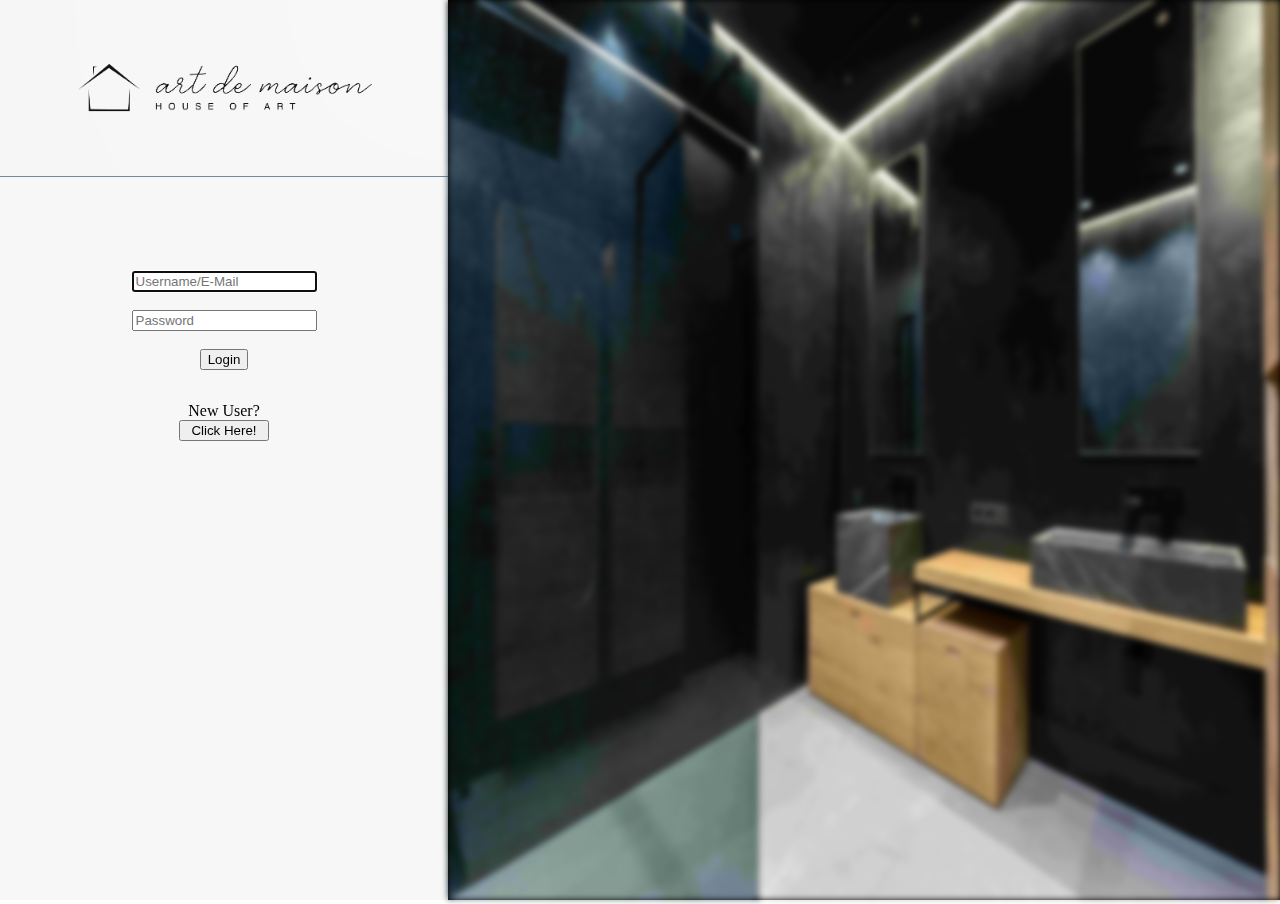
<file: index.html>
<!DOCTYPE html>
<html lang="en">
<head>
    <meta charset="UTF-8">
    <meta name="viewport" content="width=device-width, initial-scale=1.0">
    <link rel="stylesheet" href="style.css">
    <script src="app.js" defer></script>
    <title>E-Commerce</title>
</head>
<body>
    <div class="frame">
        <div class="left-panel">
            <div class="logo">
                <img src="src\images\logo.PNG" alt="company-logo">
            </div>
            <div class="login-panel">
                <form class="form">
                    <input type="text" id="username" name="uname" placeholder="Username/E-Mail" required autofocus></br>
                    <input type="password" id="password" name="password" placeholder="Password" required></br>
                    <input type="button" id="login" value="Login">
                </form>
                <p class="message" style="color: red;"></p>
                <p>New User?</p>
            </div>
            <div class="signup-panel">
                <form class="form">
                    <input type="text" id="fullName" name="fullname" placeholder="Full Name" required autofocus></br>
                    <input type="text" id="newusername" name="uname" placeholder="Username/E-Mail" required></br>
                    <input type="password" id="newpassword" name="password" placeholder="Password" required></br>
                    <input type="button" id="signup" value="signup">
                </form>
                <p class="message" style="color: red;"></p>
                <p>Already a user?</p>
            </div>
            <button id="toggle">Click Here!</button>
        </div>
        <div class="slide-container">
            <img class="bg-img1" src="src\images\bg-img1.jpg" alt="background image">
            <div class="slide1">
                <!-- <img  src="src\images\slides\slide1.jpg" alt="glass-pot">  -->
            </div>
            <div class="slide2">
                <!-- <img src="src\images\slides\slide2.jpg" alt="decor-item">  -->
            </div>
            <div class="slide3">
                <!-- <img src="src\images\slides\slide3.jpg" alt="wall-piece">  -->
            </div>
        </div>
    </div>
</body>
</html>
</file>
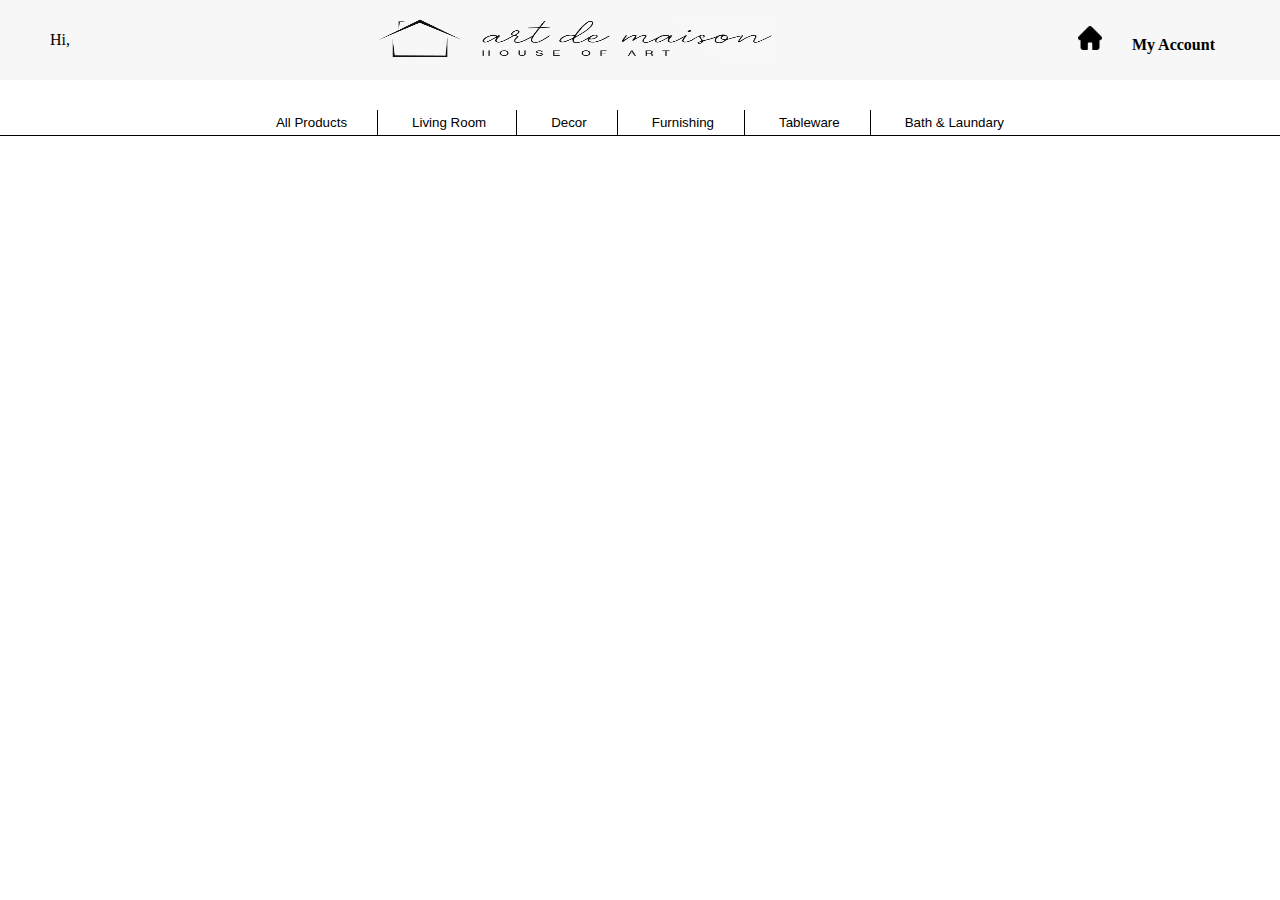
<file: src/components/admin.html>
<!DOCTYPE html>
<html lang="en">
<head>
    <meta charset="UTF-8">
    <meta name="viewport" content="width=device-width, initial-scale=1.0">
    <link rel="stylesheet" href="../css/admin.css">
    <script  src="../js/admin.js"  defer></script>
    <title>E-Commerce</title>
</head>
<body>
    <header>
        <div id="welcome-text">
            <p>Hi, <span id="guest"></span></p>
        </div>
        <div id="brand-name">
            <img src="..\images\png\logo_middle.jpg" alt="brand-logo" width="400px" height="40px">
        </div>
        <div class="right-items">
            <div id="home">
                <img src="..\images\png\home.png" alt="wishlist" width="24px" height="24px">
            </div>
            <!-- <div id="cart">
                <img src="..\images\png\grocery-store.png" alt="cart" width="24px" height="24px">
                <p id="cart-counter">0</p>
            </div>
            <div id="wishlist">
                <img src="..\images\png\love.png" alt="wishlist" width="24px" height="24px">
                <p id="wishlist-counter">0</p>
            </div> -->
            <div id="my-account" class="dropdown">
                <span ><b>My Account</b></span>
                <div class="dropdown-content">
                    <button id="add-products">Add Products</button>
                    <button id="user-details">Users</button>
                    <!-- <button id="purchase-history">Purchase History</button> -->
                    <button id="logout">Logout</button>
                </div>
            </div>
        </div>
    </header>
    <navbar>
        <div>
            <button id="all">All Products</button>
            <button id="living">Living Room</button>
            <button id="decor">Decor</button>
            <button id="furnishing">Furnishing</button>
            <button id="tableware">Tableware</button>
            <button id="bath">Bath & Laundary</button>
        </div>
    </navbar>
    <!-- <aside></aside> -->
    <section>
        <div id="grid-container">
        </div>    
    </section>
    <!-- <footer>
        this is footer
    </footer> -->
    <div id="overlay" class="overlay">
        <div class="form-card">
            <form class="productForm">
                <fieldset>
                    <legend> Product Form </legend>
                    <label for="prodName">Product Name:</label></br>
                    <input type="text" id="prodName" name="prodName" required></br>
                    <label for="prodPrice">Price:</label></br>
                    <input type="text" id="prodPrice" name="prodPrice" required></br>
                    <label for="imgsrc">Img Link:</label></br>
                    <input type="text" id="imgsrc" name="imgsrc" required></br>
                    <label for="category">Category:</label></br>
                    <select id="category" name="category">
                        <option value="livingroom">Living Room</option>
                        <option value="decor">Decor</option>
                        <option value="furnishing">Furnishing</option>
                        <option value="tableware">Tableware</option>
                        <option value="bath">Bath & Laundry</option>
                    </select></br>
                    <input type="button" id="add-product" value="Add Product">
                    <p class="successMessage" style="color: green;"></p>
                </fieldset>
            </form>
        </div>
    </div>
    <div id="edit-overlay">
    </div>
</body>
</html>
</file>
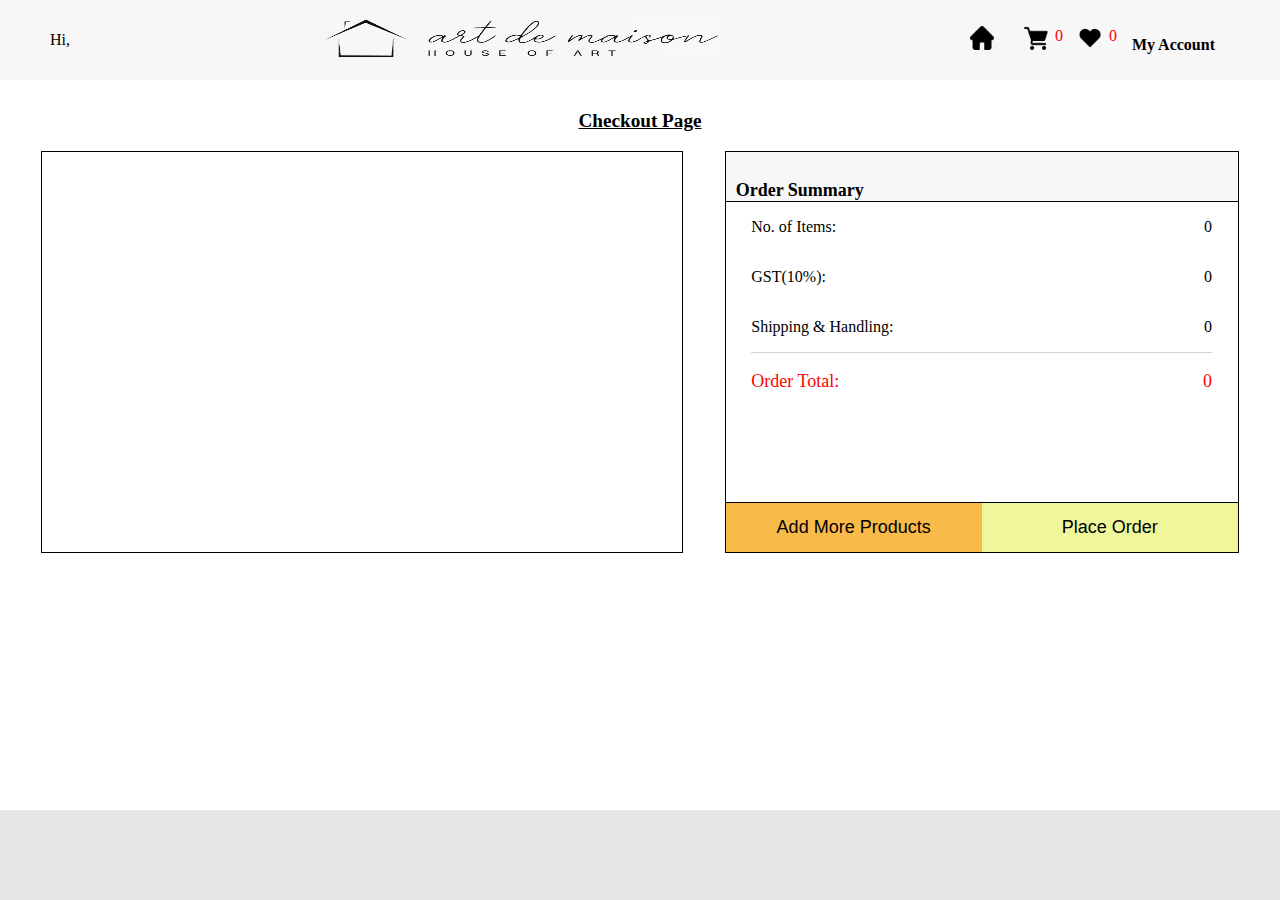
<file: src/components/cart.html>
<!DOCTYPE html>
<html lang="en">
<head>
    <meta charset="UTF-8">
    <meta name="viewport" content="width=device-width, initial-scale=1.0">
    <link rel="stylesheet" href="../css/cart.css">
    <script src="../js/cart.js" defer></script>
    <title>E-Commerce</title>
</head>
<body>
    <header>
        <div id="welcome-text">
            <p>Hi, <span id="guest"></span></p>
        </div>
        <div id="brand-name">
            <img src="..\images\png\logo_middle.jpg" alt="brand-logo" width="400px" height="40px">
        </div>
        <div class="right-items">
            <div id="home-container">
                <img src="..\images\png\home.png" alt="wishlist" width="24px" height="24px">
            </div>
            <div id="cart">
                <img src="..\images\png\grocery-store.png" alt="cart" width="24px" height="24px">
                <p id="cart-counter">0</p>
            </div>
            <div id="wishlist">
                <img src="..\images\png\love.png" alt="wishlist" width="24px" height="24px">
                <p id="wishlist-counter">0</p>
            </div>
            <div id="my-account" class="dropdown">
                <span ><b>My Account</b></span>
                <div class="dropdown-content">
                    <button id="add-products">Add Products</button>
                    <button id="user-details">Users</button>
                    <button id="my-products">My Products</button>
                    <!-- <button id="purchase-history">Purchase History</button> -->
                    <button id="logout">Logout</button>
                </div>
            </div>
        </div>
    </header>
    <div class="heading">
        <p><u>Checkout Page</u></p>
    </div>
    <div id="middle-section">
        <section id="cart-section">
        </section>
        <aside>
            <p>Order Summary</p>
            <div class="bill">
                <div class="no_items">
                    <p>No. of Items:</p>
                    <p id="no-items">0</p>
                </div>
                <div class="gst">
                    <p>GST(10%):</p>
                    <p id="gst">0</p>
                </div>
                <div class="shipping">
                    <p>Shipping & Handling:</p>
                    <p id="shipping">0</p>
                </div>
                <div class="total">
                    <p>Order Total:</p>
                    <p id="total">0</p>
                </div>
            </div>
            <div class="home-order">
                <button id="home">Add More Products</button>
                <button id="place-order">Place Order</button>
            </div>
        </aside>
    </div>
    <footer>
    </footer>
    <div id="overlay" class="overlay">
        <div class="form-card">
            <form class="form">
                <fieldset>
                    <legend> Product Form </legend>
                    <label for="prodName">Product Name:</label></br>
                    <input type="text" id="prodName" name="prodName" required></br>
                    <label for="prodPrice">Price:</label></br>
                    <input type="text" id="prodPrice" name="prodPrice" required></br>
                    <label for="imgsrc">Img Link:</label></br>
                    <input type="text" id="imgsrc" name="imgsrc" required></br>
                    <label for="category">Category:</label></br>
                    <select id="category" name="category">
                        <option value="livingroom">Living Room</option>
                        <option value="decor">Decor</option>
                        <option value="furnishing">Furnishing</option>
                        <option value="tableware">Tableware</option>
                        <option value="bath">Bath & Laundry</option>
                    </select></br>
                    <input type="button" id="add-product" value="Add Product">
                </fieldset>
            </form>
        </div>
    </div>
</body>
</html>
</file>
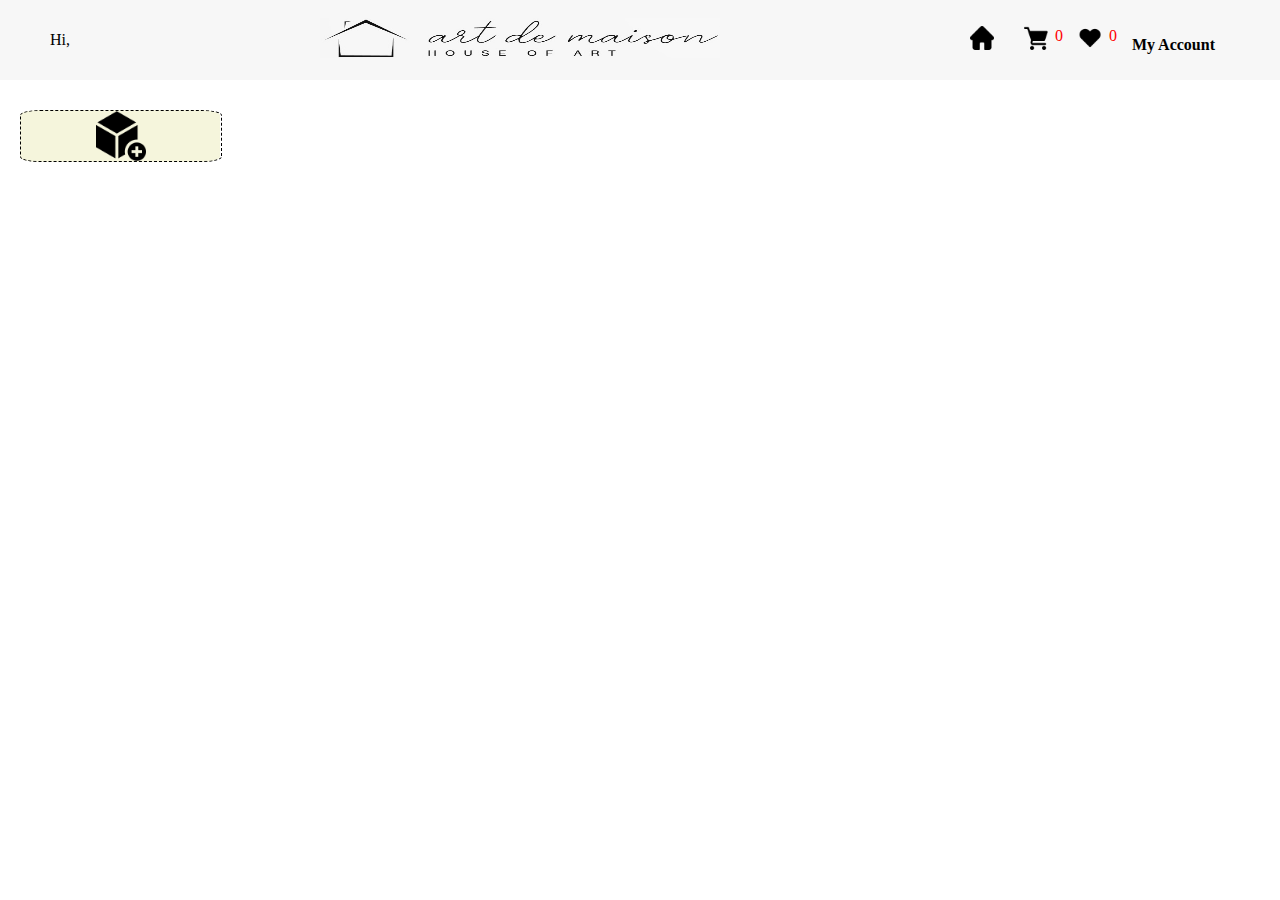
<file: src/components/myProducts.html>
<!DOCTYPE html>
<html lang="en">
<head>
    <meta charset="UTF-8">
    <meta name="viewport" content="width=device-width, initial-scale=1.0">
    <link rel="stylesheet" href="../css/admin.css">
    <link rel="stylesheet" href="../css/myProducts.css">
    <script src="../js/myProducts.js" defer></script>
    <title>E-Commerce</title>
</head>
<body>
    <header>
        <div id="welcome-text">
            <p>Hi, <span id="guest"></span></p>
        </div>
        <div id="brand-name">
            <img src="..\images\png\logo_middle.jpg" alt="brand-logo" width="400px" height="40px">
        </div>
        <div class="right-items">
            <div id="home-container">
                <img src="..\images\png\home.png" alt="wishlist" width="24px" height="24px">
            </div>
            <div id="cart">
                <img src="..\images\png\grocery-store.png" alt="cart" width="24px" height="24px">
                <p id="cart-counter">0</p>
            </div>
            <div id="wishlist">
                <img src="..\images\png\love.png" alt="wishlist" width="24px" height="24px">
                <p id="wishlist-counter">0</p>
            </div>
            <div id="my-account" class="dropdown">
                <span ><b>My Account</b></span>
                <div class="dropdown-content">
                    <button id="add-products">Add Products</button>
                    <button id="user-details">Users</button>
                    <button id="my-products">My Products</button>
                    <!-- <button id="purchase-history">Purchase History</button> -->
                    <button id="logout">Logout</button>
                </div>
            </div>
        </div>
    </header>
    <section>
        <div id="grid-container">
            <div class="grid-item" style="border-radius: 10%;">
                <div id="addProdImage" onclick="addProductsFunction();">
                    <img src="../images/png/addProduct.png" alt="Add product" width="50px" height="50px">
                </div>        
            </div>
        </div> 
    </section>
    <div id="overlay" class="overlay">
        <div class="form-card">
            <form class="form">
                <fieldset>
                    <legend> Product Form </legend>
                    <label for="prodName">Product Name:</label></br>
                    <input type="text" id="prodName" name="prodName" required></br>
                    <label for="prodPrice">Price:</label></br>
                    <input type="text" id="prodPrice" name="prodPrice" required></br>
                    <label for="imgsrc">Img Link:</label></br>
                    <input type="text" id="imgsrc" name="imgsrc" required></br>
                    <label for="category">Category:</label></br>
                    <select id="category" name="category">
                        <option value="livingroom">Living Room</option>
                        <option value="decor">Decor</option>
                        <option value="furnishing">Furnishing</option>
                        <option value="tableware">Tableware</option>
                        <option value="bath">Bath & Laundry</option>
                    </select></br>
                    <input type="button" id="add-product" value="Add Product">
                    <p class="successMessage" style="color: green;"></p>
                </fieldset>
            </form>
        </div>
    </div>
    <div id="edit-overlay">
    </div>
</body>
</html>
</file>
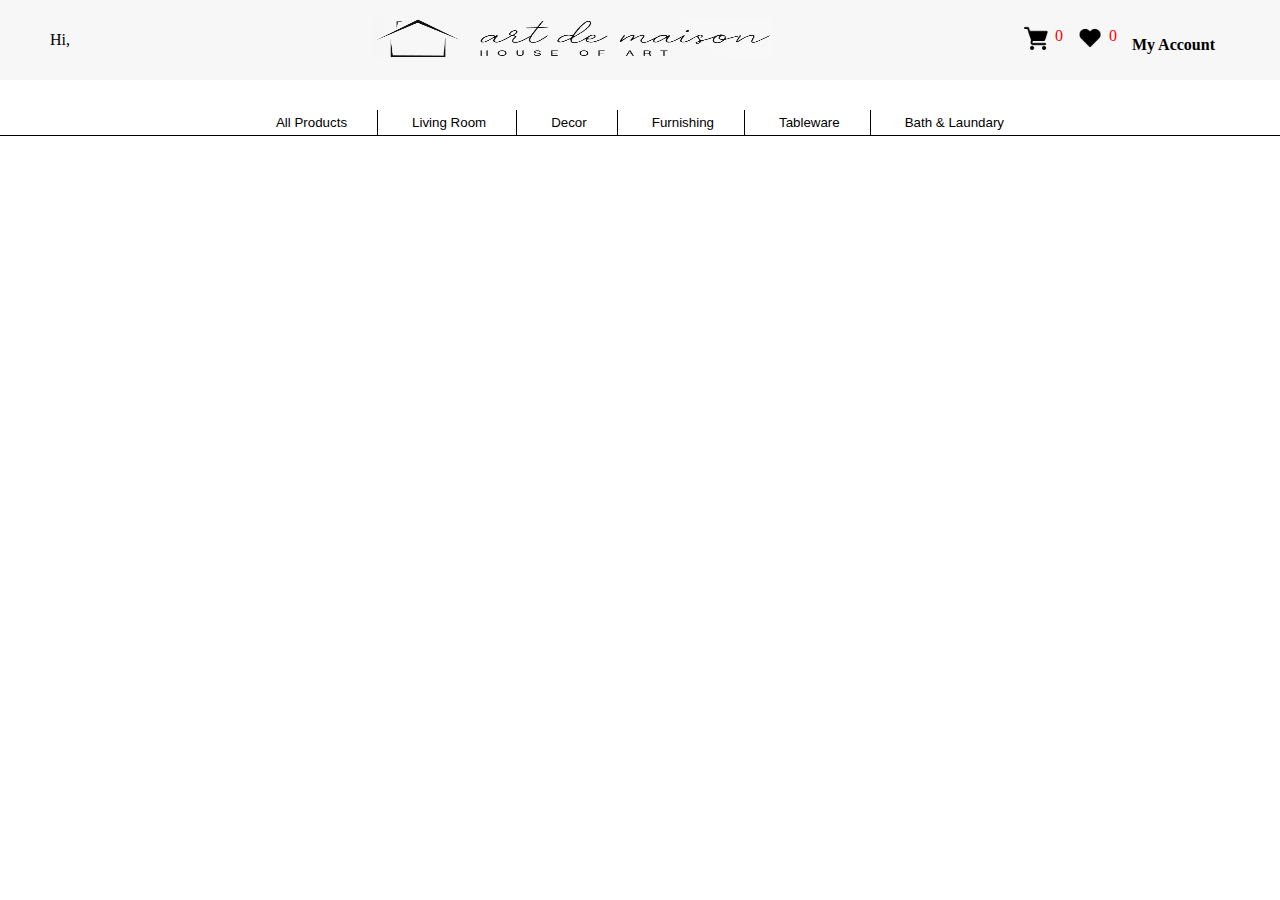
<file: src/components/user.html>
<!DOCTYPE html>
<html lang="en">
<head>
    <meta charset="UTF-8">
    <meta name="viewport" content="width=device-width, initial-scale=1.0">
    <link rel="stylesheet" href="../css/admin.css">
    <link rel="stylesheet" href="../css/user.css">
    <script src="../js/user.js"  defer></script>
    <title>E-Commerce</title>
</head>
<body>
    <header>
        <div id="welcome-text">
            <p>Hi, <span id="guest"></span></p>
        </div>
        <div id="vendor">
            <button id="vendor-btn">
                Become A Vendor
            </button>
        </div>
        <div id="brand-name">
            <img src="..\images\png\logo_middle.jpg" alt="brand-logo" width="400px" height="40px">
        </div>
        <div class="right-items">
            <div id="cart">
                <img src="..\images\png\grocery-store.png" alt="cart" width="24px" height="24px">
                <p id="cart-counter">0</p>
            </div>
            <div id="wishlist">
                <img src="..\images\png\love.png" alt="wishlist" width="24px" height="24px">
                <p id="wishlist-counter">0</p>
            </div>
            <div id="my-account" class="dropdown">
                <span ><b>My Account</b></span>
                <div class="dropdown-content">
                    <button id="add-products" >My Products</button>
                    <!-- <button id="purchase-history">Purchase History</button> -->
                    <button id="logout" >Logout</button>
                </div>
            </div>
        </div>
    </header>
    <navbar>
        <div>
            <button id="all">All Products</button>
            <button id="living">Living Room</button>
            <button id="decor">Decor</button>
            <button id="furnishing">Furnishing</button>
            <button id="tableware">Tableware</button>
            <button id="bath">Bath & Laundary</button>
        </div>
    </navbar>
    <section>
        <div id="grid-container">
        </div>    
    </section>
    <div id="overlay" class="overlay">
        <div class="form-card">
            <form class="productForm">
                <fieldset>
                    <legend> Product Form </legend>
                    <label for="prodName">Product Name:</label></br>
                    <input type="text" id="prodName" name="prodName" required></br>
                    <label for="prodPrice">Price:</label></br>
                    <input type="text" id="prodPrice" name="prodPrice" required></br>
                    <label for="imgsrc">Img Link:</label></br>
                    <input type="text" id="imgsrc" name="imgsrc" required></br>
                    <label for="category">Category:</label></br>
                    <select id="category" name="category">
                        <option value="livingroom">Living Room</option>
                        <option value="decor">Decor</option>
                        <option value="furnishing">Furnishing</option>
                        <option value="tableware">Tableware</option>
                        <option value="bath">Bath & Laundry</option>
                    </select></br>
                    <input type="button" id="add-product" value="Add Product">
                    <p class="successMessage" style="color: green;"></p>
                </fieldset>
            </form>
        </div>
    </div>
</body>
</html>
</file>
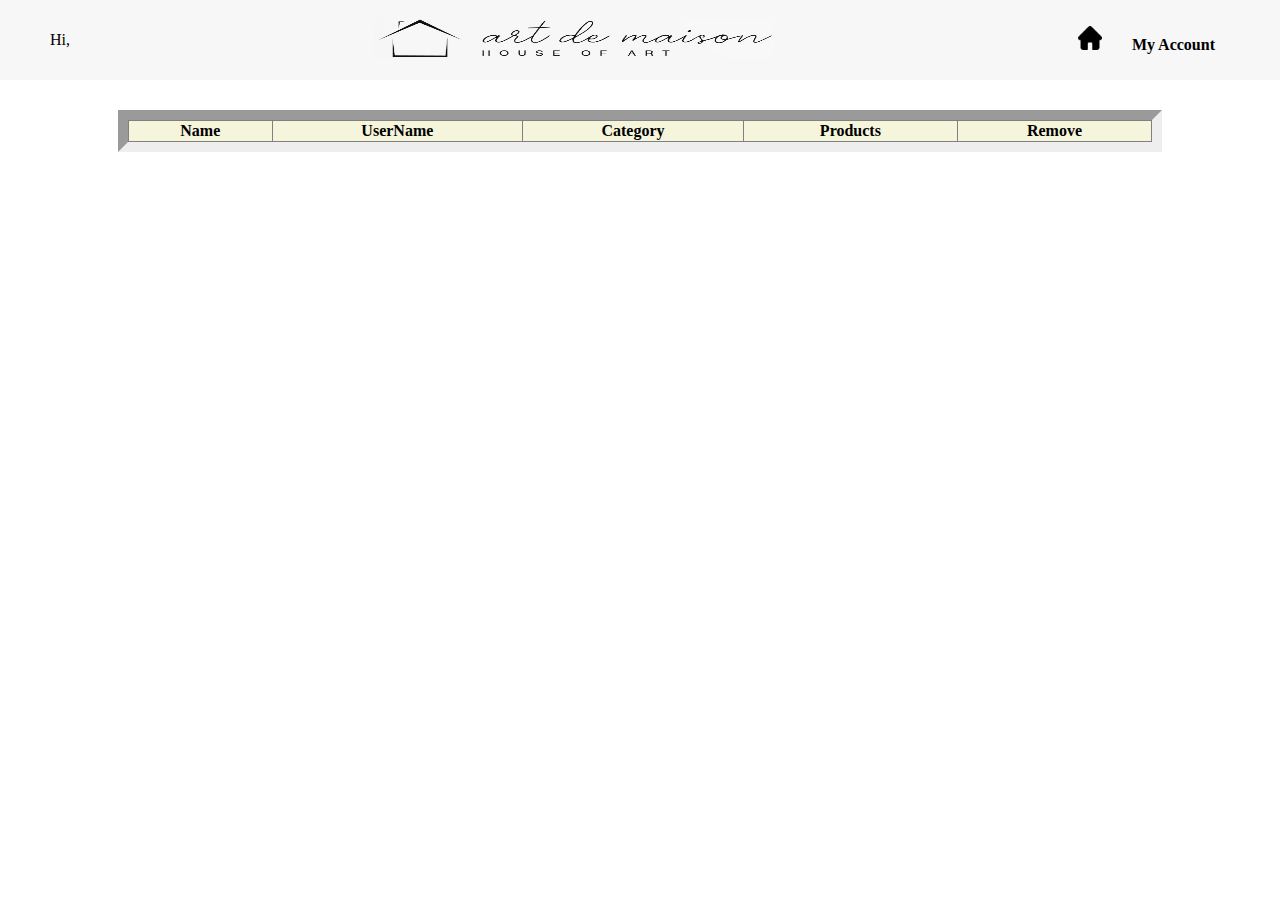
<file: src/components/userDetails.html>
<!DOCTYPE html>
<html lang="en">
<head>
    <meta charset="UTF-8">
    <meta name="viewport" content="width=device-width, initial-scale=1.0">
    <link rel="stylesheet" href="../css/admin.css">
    <link rel="stylesheet" href="../css/userDetails.css">
    <script  src="../js/admin.js"  defer></script>
    <script  src="../js/userDetails.js"  defer></script>
    <title>E-Commerce</title>
</head>
<body>
    <header>
        <div id="welcome-text">
            <p>Hi, <span id="guest"></span></p>
        </div>
        <div id="brand-name">
            <img src="..\images\png\logo_middle.jpg" alt="brand-logo" width="400px" height="40px">
        </div>
        <div class="right-items">
            <div id="home">
                <img src="..\images\png\home.png" alt="wishlist" width="24px" height="24px">
            </div>
            <!-- <div id="cart">
                <img src="..\images\png\grocery-store.png" alt="cart" width="24px" height="24px">
                <p id="cart-counter">0</p>
            </div>
            <div id="wishlist">
                <img src="..\images\png\love.png" alt="wishlist" width="24px" height="24px">
                <p id="wishlist-counter">0</p>
            </div> -->
            <div id="my-account" class="dropdown">
                <span ><b>My Account</b></span>
                <div class="dropdown-content">
                    <button id="add-products">Add Products</button>
                    <button id="user-details">Users</button>
                    <!-- <button id="purchase-history">Purchase History</button> -->
                    <button id="logout">Logout</button>
                </div>
            </div>
        </div>
    </header>
    <section>   
        <table>
            <thead>
                <tr>
                    <th>Name</th>
                    <th>UserName</th>
                    <th>Category</th>
                    <th>Products</th>
                    <th>Remove</th>
                </tr>
            </thead>
            <tbody id="tbody">
            </tbody>
        </table>
    </section>
    <!-- <footer>
        this is footer
    </footer> -->
    <div id="overlay" class="overlay">
        <div class="form-card">
            <form class="productForm">
                <fieldset>
                    <legend> Product Form </legend>
                    <label for="prodName">Product Name:</label></br>
                    <input type="text" id="prodName" name="prodName" required></br>
                    <label for="prodPrice">Price:</label></br>
                    <input type="text" id="prodPrice" name="prodPrice" required></br>
                    <label for="imgsrc">Img Link:</label></br>
                    <input type="text" id="imgsrc" name="imgsrc" required></br>
                    <label for="category">Category:</label></br>
                    <select id="category" name="category">
                        <option value="livingroom">Living Room</option>
                        <option value="decor">Decor</option>
                        <option value="furnishing">Furnishing</option>
                        <option value="tableware">Tableware</option>
                        <option value="bath">Bath & Laundry</option>
                    </select></br>
                    <input type="button" id="add-product" value="Add Product">
                    <p class="successMessage" style="color: green;"></p>
                </fieldset>
            </form>
        </div>
    </div>
    <div id="products-overlay">
        <div id="vendor-products">
        </div>
    </div>
</body>
</html>
</file>
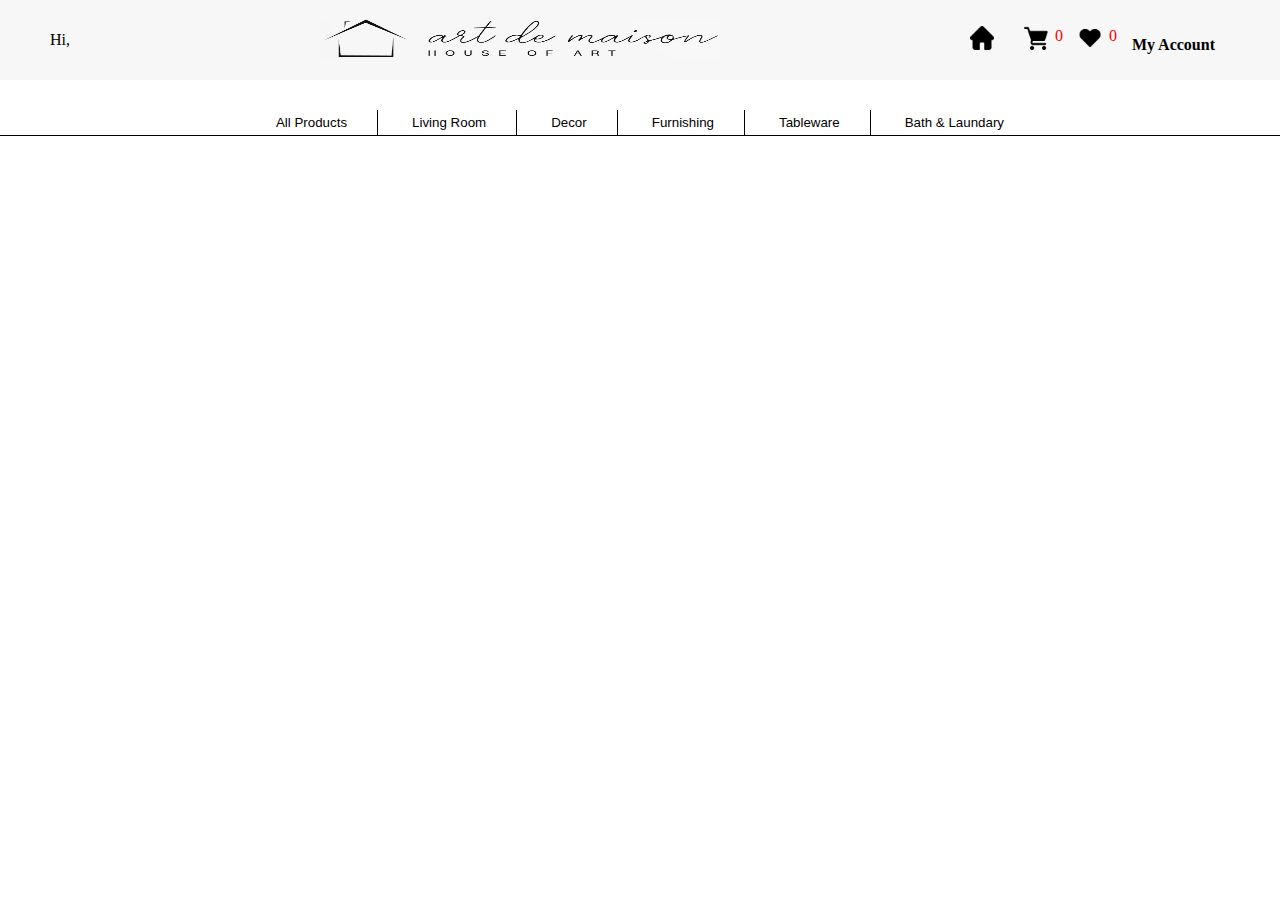
<file: src/components/wishlist.html>
<!DOCTYPE html>
<html lang="en">
<head>
    <meta charset="UTF-8">
    <meta name="viewport" content="width=device-width, initial-scale=1.0">
    <link rel="stylesheet" href="../css/admin.css">
    <link rel="stylesheet" href="../css/wishlist.css">
    <script  src="../js/wishlist.js"  defer></script>
    <title>E-Commerce</title>
</head>
<body>
    <header>
        <div id="welcome-text">
            <p>Hi, <span id="guest"></span></p>
        </div>
        <div id="brand-name">
            <img src="..\images\png\logo_middle.jpg" alt="brand-logo" width="400px" height="40px">
        </div>
        <div class="right-items">
            <div id="home">
                <img src="..\images\png\home.png" alt="wishlist" width="24px" height="24px">
            </div>
            <div id="cart">
                <img src="..\images\png\grocery-store.png" alt="cart" width="24px" height="24px">
                <p id="cart-counter">0</p>
            </div>
            <div id="wishlist">
                <img src="..\images\png\love.png" alt="wishlist" width="24px" height="24px">
                <p id="wishlist-counter">0</p>
            </div>
            <div id="my-account" class="dropdown">
                <span ><b>My Account</b></span>
                <div class="dropdown-content">
                    <button id="add-products">Add Products</button>
                    <button id="user-details">Users</button>
                    <button id="my-products">My Products</button>
                    <!-- <button id="purchase-history">Purchase History</button> -->
                    <button id="logout">Logout</button>
                </div>
            </div>
        </div>
    </header>
    <navbar>
        <div>
            <button id="all">All Products</button>
            <button id="living">Living Room</button>
            <button id="decor">Decor</button>
            <button id="furnishing">Furnishing</button>
            <button id="tableware">Tableware</button>
            <button id="bath">Bath & Laundary</button>
        </div>
    </navbar>
    <!-- <aside></aside> -->
    <section>
        <div id="grid-container">
        </div>    
    </section>
    <!-- <footer>
        this is footer
    </footer> -->
    <div id="overlay" class="overlay">
        <div class="form-card">
            <form class="productForm">
                <fieldset>
                    <legend> Product Form </legend>
                    <label for="prodName">Product Name:</label></br>
                    <input type="text" id="prodName" name="prodName" required></br>
                    <label for="prodPrice">Price:</label></br>
                    <input type="text" id="prodPrice" name="prodPrice" required></br>
                    <label for="imgsrc">Img Link:</label></br>
                    <input type="text" id="imgsrc" name="imgsrc" required></br>
                    <label for="category">Category:</label></br>
                    <select id="category" name="category">
                        <option value="livingroom">Living Room</option>
                        <option value="decor">Decor</option>
                        <option value="furnishing">Furnishing</option>
                        <option value="tableware">Tableware</option>
                        <option value="bath">Bath & Laundry</option>
                    </select></br>
                    <input type="button" id="add-product" value="Add Product">
                    <p class="successMessage" style="color: green;"></p>
                </fieldset>
            </form>
        </div>
    </div>
    <div id="edit-overlay">
    </div>
</body>
</html>
</file>
<file: style.css>
body{
    margin: 0px;
}

.frame {
    width: 100%;
    height: 100vh;
    display: flex;
    background-color: black;
}

.logo img {
    width: 100%;
    object-fit: contain;
    border-bottom: 1px solid  lightslategrey;
}

.left-panel {
    width: 35%;
    height: 100%;
    display: flex;
    flex-direction: column;
    background-color: rgb(247,247,247);
}

.login-panel {
    display: flex;
    flex-direction: column;
    justify-content: center;
    align-items: center;
    padding-top: 10vh;
}

.signup-panel {
    display: none;
    flex-direction: column;
    justify-content: center;
    align-items: center;
    padding-top: 10vh;
}

.form {
    display: flex;
    flex-direction: column;
    justify-content: center;
    align-items: center;
}

.input {
    border-radius: 10%;
}


.slide-container {
    width: 65%;
    background-color: black;
}

.bg-img1 {
    width: 100%;
    height: 100vh;
    filter: blur(3px);
    object-fit: fill;

}

p {
    margin-bottom: 0px;
}

#toggle {
    margin: 0px;
    width: 20%;
    align-self: center;
}
</file>
<file: src/css/admin.css>
body {
    margin:0%;
}

header {
    height: 80px;
    background-color: rgb(247,247,247);
    display: flex;
    justify-content: center;
    align-items: center;
    margin-bottom: 30px;
}

#welcome-text {
    display: flex;
    justify-content: flex-start;
    margin-right: auto;
    margin-left: 50px;
}

#brand-name {
    width: 30%;  
}

.right-items {
    display: flex;
    justify-content: flex-end;
    align-items: flex-end;
    margin-left: auto;
    margin-right: 50px;
}

.right-items div {
    padding: 15px;
}

#cart , #wishlist{
    width: 24px;
    position: relative;
}

#cart-counter ,  #wishlist-counter {
    position: absolute;
    top: 0px;
    right: 0px;
    color: red;
}


header button {
    background-color: rgb(247,247,247);
    border: 0px;
}

.dropdown {
    position: relative;
    display: inline-block;
}

.dropdown-content {
    display: none;
    position: absolute;
    max-width: 160px;
    box-shadow: 0px 8px 16px 0px rgba(0,0,0,1);
    background-color: white;
    /* padding: 12px 16px; */
    z-index: 1;
  }

.dropdown-content button {
    border: 1px solid lightgrey;
    width: 100%;
    height: 50px;

}

.dropdown-content button:hover {
    box-shadow: 4px 0px 4px  rgba(0,0,0,0.6),
                -4px 0px 4px  rgba(0,0,0.6) ;

}
  
.dropdown:hover .dropdown-content {
    display: block;
    width: 100%;
    margin: 0%;
    padding: 0%;
}

navbar {
    width: 100%;
    border-bottom: 1px solid black;
    display: flex;
    justify-content: center;
    align-items: baseline;
    margin-bottom: 30px;
}

navbar button {
    border: 0px;
    background-color: rgba(0,0,0,0);
    border-right: 1px solid black;
    padding: 5px 30px;
}

navbar button:last-child {
    border-right: 0px;
}

navbar button:hover {
    background-color: rgba(150,150,150,0.6);
}

navbar button:active,
navbar button:focus {
    background-color: rgba(150,150,150,0.6);
}


section {
    display: flex;
    justify-content: center;
}

#grid-container {
    display: grid;
    grid-template-columns: 200px 200px 200px 200px 200px;
    gap: 60px 60px;
}

.grid-item {
    text-align: center;
    display: flex;
    flex-direction: column;
    justify-content: space-between;
    background-color: beige;
    transition: transform 0.3s ease;
}

.grid-item:hover {
    transform: scale(1.1);
    box-shadow: 4px 4px 4px rgba(0,0,0,0.2);
}

.addButtons {
    display: flex;
}

.addWishlist , .addCart{
    width: 50%;
}



.grid-item  button {
    width: 100%;
    background-color: rgba(0,0,0,0);
    border: 0.5px solid lightgray;
}

.grid-item button:hover {
    background-color: lightgrey;
}



.prodImage img {
    object-fit: fill;
}



footer {
    width: 100%;
    background-color: rgb(178, 178, 178);
    height: 70px;
    text-align: center;
}


.overlay {
    position: fixed;
    top: 0;
    left: 0;
    width: 100%;
    height: 100%;
    display: none;
    justify-content: center;
    align-items: center;
    background-color: rgba(0,0,0,0.2);
    z-index: 9999;
}

.form-card {
    min-width: 30%;
    min-height: 50%;
    background-color: aliceblue;
    border: 2px solid black ;
}

#edit-overlay {
    position: fixed;
    top: 0;
    left: 0;
    width: 100%;
    height: 100%;
    display: none;
    justify-content: center;
    align-items: center;
    background-color: rgba(0,0,0,0.2);
    z-index: 9999;
}

.new-form-card {
    min-width: 30%;
    min-height: 50%;
    background-color: aliceblue;
    border: 2px solid black ;
}
</file>
<file: src/css/cart.css>
body {
    margin:0%;
}

header {
    height: 80px;
    background-color: rgb(247,247,247);
    display: flex;
    justify-content: center;
    align-items: center;
    margin-bottom: 30px;
}

#welcome-text {
    display: flex;
    justify-content: flex-start;
    margin-right: auto;
    margin-left: 50px;
}

#brand-name {
    width: 30%;   
}

.right-items {
    display: flex;
    justify-content: flex-end;
    align-items: flex-end;
    margin-left: auto;
    margin-right: 50px;
}

.right-items div {
    padding: 15px;
}

#cart , #wishlist {
    width: 24px;
    position: relative;
}

#cart-counter ,  #wishlist-counter {
    position: absolute;
    top: 0px;
    right: 0px;
    color: red;
}

header button {
    background-color: rgb(247,247,247);
    border: 0px;
}

.dropdown {
    position: relative;
    display: inline-block;
}

.dropdown-content {
    display: none;
    position: absolute;
    max-width: 160px;
    box-shadow: 0px 8px 16px 0px rgba(0,0,0,1);
    background-color: white;
    /* padding: 12px 16px; */
    z-index: 1;
  }

.dropdown-content button {
    border: 1px solid lightgrey;
    width: 100%;
    height: 50px;

}

.dropdown-content button:hover {
    box-shadow: 4px 0px 4px  rgba(0,0,0,0.6),
                -4px 0px 4px  rgba(0,0,0.6) ;

}
  
.dropdown:hover .dropdown-content {
    display: block;
    width: 100%;
    margin: 0%;
    padding: 0%;
}

#add-products , #user-details {
    display: block;
}

#my-products {
    display: none;
}

.heading {
    background-color: white;
    font-size: larger;
    font-weight: 800;
    text-align: center;
    padding: 0px;
}



#middle-section {
    display: flex;
    justify-content: space-evenly;
}


#cart-section {
    width: 50%;
    height: 400px;
    border: 1px solid black;
    overflow: auto; 
}



.cart-item {
    display: flex;
    justify-content: space-between;
    background-color: rgb(251,251,251);
    border-bottom: 1px solid lightgray;
    
}


.prodImage img {
    object-fit: fill;
}




.prodDetails {
    width: 55%;
    display: flex;
}

.prodName {
    width: 70%;
    display: flex;
    justify-content: center;
    align-items: center;
}

.prodName p {
    width: 100%;
}

.product-amount {
    width: 20%;
    display: flex;
    flex-direction: column;
    justify-content: space-between;
    border-left: 1px solid lightslategrey;
}

#increment , #decrement{
    height: 25%;
    border: 0px;
}

#increment:hover{
    box-shadow: 0px 2px 4px rgba(0, 0, 0, 0.2);
}

#decrement:hover {
    box-shadow: 0px -2px 4px rgba(0, 0, 0, 0.2);
}



.product-amount p {
    padding-left: 40%;
    background-color: white;
}


.prodPrice {
    width: 30%;
    display: flex;
    justify-content: center;
    align-items: center;
    border-left: 1px solid lightslategray;
}

.prodPrice p {
    width: 100%;
    text-align: center;
}

.addButtons {
    display: flex;
    width: 20%;
}

.addWishlist , .addCart{
    width: 50%;
}

.addButtons button {
    width:100%;
    height:100%;
    border: 0px;
    border-left: 1px solid lightgray;
}

.addButtons button:hover {
    box-shadow: -4px 0px 8px rgba(0, 0, 0, 0.2);
}


aside {
    border: 1px solid black;
    height: 400px;
    width: 40%;
    display: flex;
    flex-direction: column;
    background-color: rgb(247,247,247);
}

aside > p:first-of-type {
    padding: 10px 10px 0px;
    margin-bottom: 0px;
    font-size: large;
    font-weight: bolder;
}

.bill {
    border-top: 1px solid black ;
    border-bottom: 1px solid black;
    height: 75%;
    display: flex;
    flex-direction: column;
    align-items: center;
    background-color: white;
}

.no_items {
    width: 90%;
    display: flex;
    justify-content: space-between;
}

.gst {
    width: 90%;
    display: flex;
    justify-content: space-between;
}

.shipping {
    width: 90%;
    display: flex;
    justify-content: space-between;
}

.total {
    width: 90%;
    display: flex;
    justify-content: space-between;
    font-size: large;
    font-weight: 300;
    color: red;
    border-top: 1px solid lightgray;
}

.home-order {
    display: flex;
    flex: 1;
}

#home {
    width: 50%;
    font-size: large;
    font-weight:300;
    background-color: rgb(248, 187, 74);
    border: 0px;
}

#home:hover { 
    background-color: rgba(188, 204, 220, 0.5);
    box-shadow: 4px 8px 8px rgba(0, 0, 0, 0.2); 
}

#place-order {
    width: 50%;
    font-size: large;
    font-weight:300;
    background-color: rgb(240, 247, 155);
    border: 0px;
}

#place-order:hover { 
    background-color: rgba(188, 204, 220, 0.5);
    box-shadow: 4px 8px 8px rgba(0, 0, 0, 0.2); 
}

footer {
    position: fixed;
    bottom: 0;
    width: 100%;
    height: 10%;
    text-align: center;
    background-color: rgb(230,230,230);
}


.overlay {
    position: fixed;
    top: 0;
    left: 0;
    width: 100%;
    height: 100%;
    display: none;
    justify-content: center;
    align-items: center;
    background-color: rgba(0,0,0,0.2);
    z-index: 9999;
}

.form-card {
    min-width: 30%;
    min-height: 50%;
    background-color: aliceblue;
    border: 2px solid black ;
}
</file>
<file: src/css/myProducts.css>
#addProdImage {
    width: 100%;
    height: 100%;
    border: 1px dashed black;
    border-radius: 10%;
    display: flex;
    justify-content: center;
    align-items: center;
} 

#my-products {
    display: block;
}

#add-products , #user-details {
    display: none;
}
</file>
<file: src/css/user.css>
#vendor {
    height: 100%;
    padding-right: 50px;
}

#vendor-btn {
    display:none;
    align-items: center;
    background-color: rgb(0, 171, 179);
    font-size: larger;
    position: relative; 
    top: 20px;
    border-radius: 10%;
    height: 50%;
}

#vendor-btn:hover {
    box-shadow: 4px 4px 4px rgba(0,0,0,0.4);
}
</file>
<file: src/css/userDetails.css>
body{
    display: flex;
    flex-direction: column;
    justify-content: center;
}
section {
    border-style: inset;
    border-width: 10px;
    width: 80%;
    align-self: center;
    max-height: 400px;
    overflow: auto;;
}

table {
    width: 100%;
    height: auto;
    border-collapse: collapse;
}


thead tr th {
    position: sticky;
    top:0px;
    background-color: beige;
    border: 1px solid gray;
}

tbody tr td {
    border: 1px solid lightgrey;
}

tbody button {
    width: 100%;
    background-color: rgba(0,0,0,0);
    border: 0px;
    margin: 0%;
    padding: 0%;
}

tbody button:hover {
    background-color: rgb(200,200,200);
}

#products-overlay {
    position: fixed;
    top: 0;
    left: 0;
    width: 100%;
    height: 100%;
    display: none;
    justify-content: center;
    align-items: center;
    background-color: rgba(0,0,0,0.2);
    z-index: 9999;
}

#vendor-products {
    width: 50%;
    height: 400px;
    border: 1px solid black;
    overflow: auto; 
    background-color: white;
    display: flex;
    flex-direction: column;
}


.product-item {
    width: 100%;
    display: flex;
    border-bottom: 1px solid lightgray;
}

.prodName {
    width:50%;
}

.product-item div {
    border-right: 1px solid lightgrey;
}
</file>
<file: src/css/wishlist.css>
.removeProd {
    width: 50%;
}

#add-products , #user-details {
    display: block;
}

#my-products {
    display: none;
}
</file>
